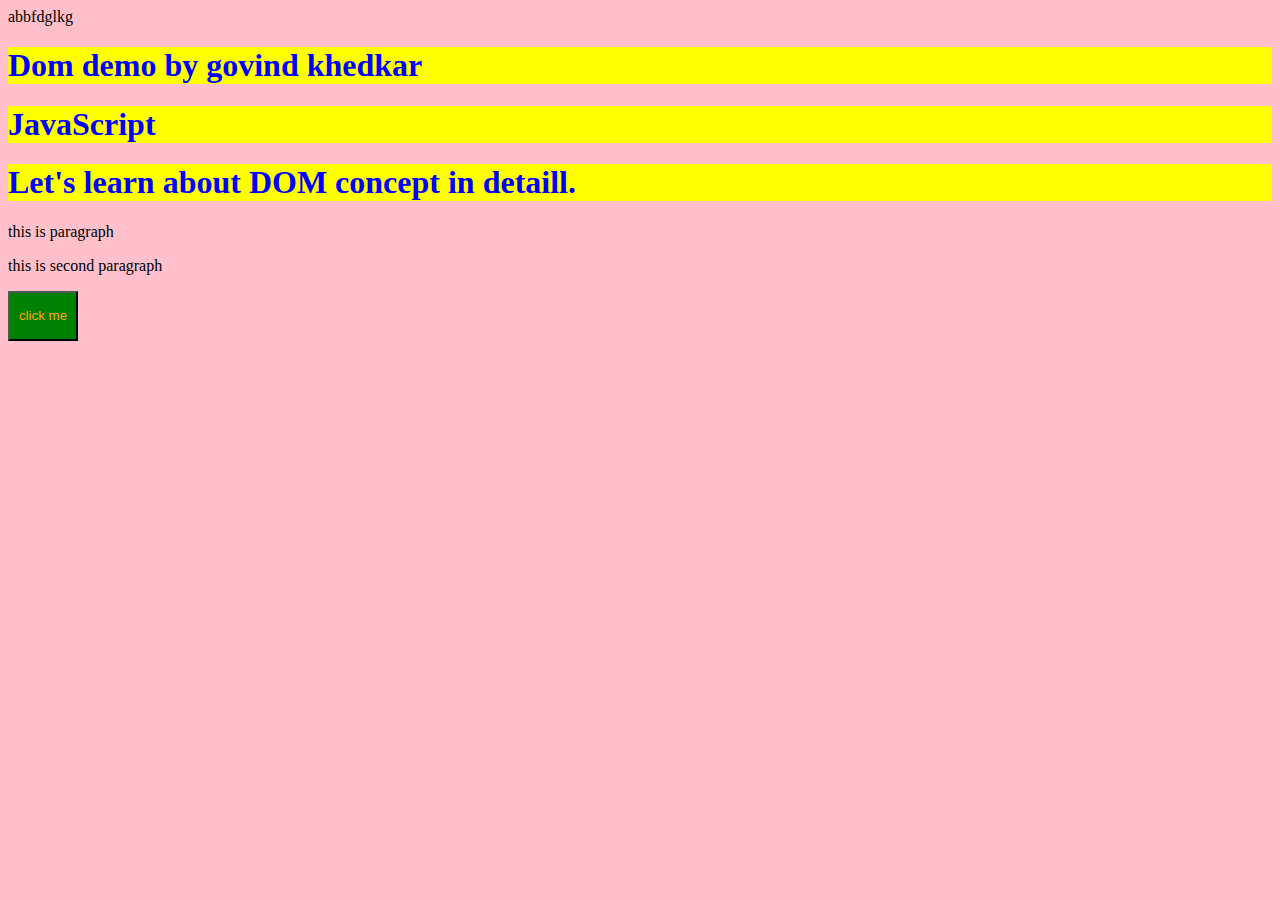
<file: JavaScript/DOM/index.html>
<!DOCTYPE html>
<html lang="en">
<head>
    <meta charset="UTF-8">
    <meta name="viewport" content="width=device-width, initial-scale=1.0">
    <title>Document</title>
    <link rel = "stylesheet", href = "style.css" >
    
</head>
<body>
    <div> abbfdglkg</div>
    <h1 class="headingClass" > Dom demo by govind khedkar</h1>
    <h1 class="headingClass" > JavaScript</h1>
    <h1 class="headingClass" > Let's learn about DOM concept in detaill.</h1>
    <p> this is paragraph</p>
    <p> this is second paragraph</p>

    <button> click me </button>
    <script src = "script.js"> </script>
    
</body>
</html>
</file>
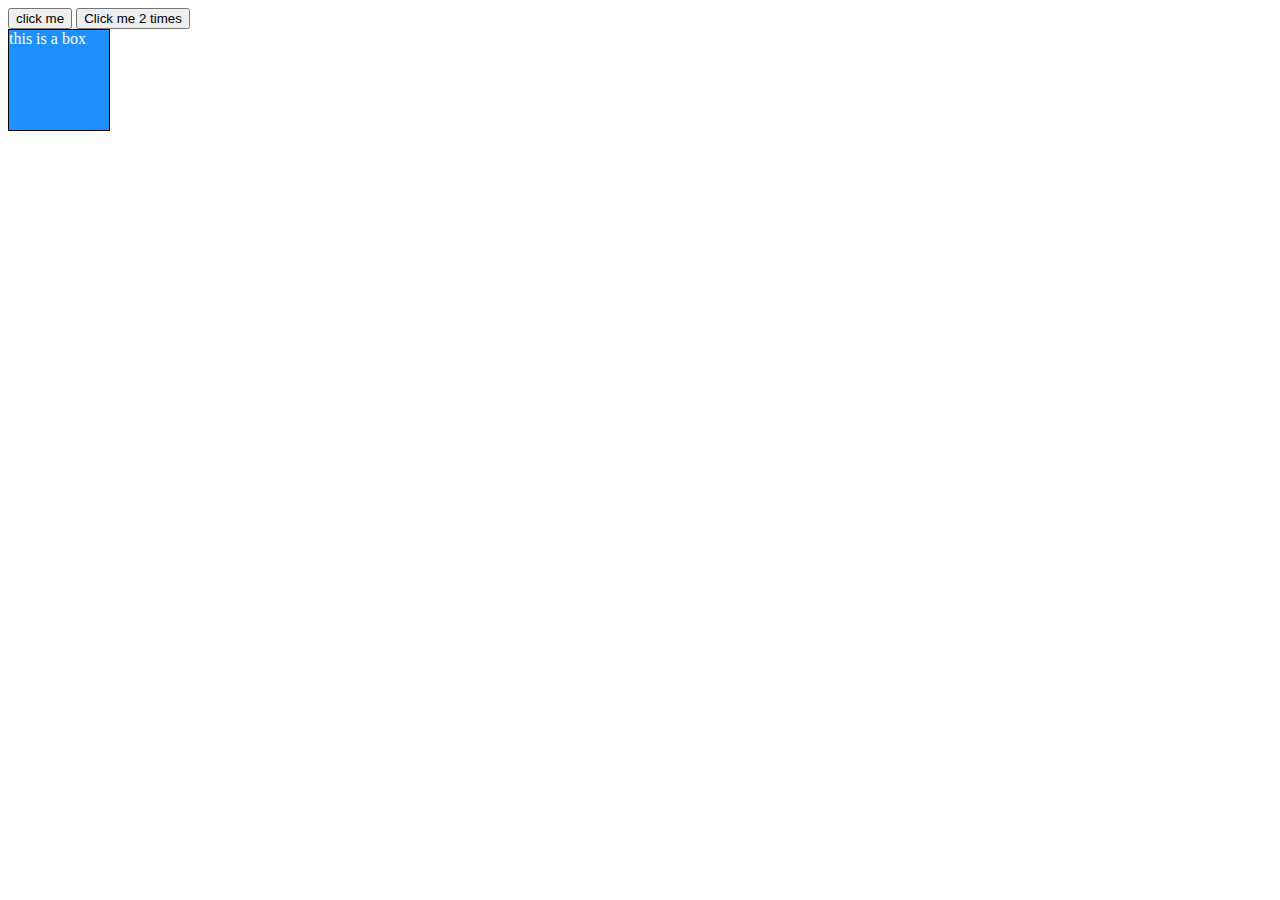
<file: JavaScript/Event/index.html>
<!DOCTYPE html>
<html lang="en">
<head>
    <meta charset="UTF-8">
    <meta name="viewport" content="width=device-width, initial-scale=1.0">
    <title>Document</title>
    <link rel = "stylesheet", href = "style.css" >
    
</head>
<body>
    <button id="btn1"> click me </button>
    <button id="btn2"> Click me 2 times</button>
    <div>
        this is a box
    </div>
    <script src = "script.js"> </script>
    
</body>
</html>
</file>
<file: JavaScript/DOM/style.css>
h1 {
    color: blue;
    background-color: yellow;
}

body {
    background-color: pink;
}

button {
    width: 70px;
    height: 50px;
    color: orange;
    background-color: green;
}
</file>
<file: JavaScript/Event/style.css>
div {
    height: 100px;
    width: 100px;
    background-color: dodgerblue;
    color: white;
    border: 1px solid black;
    
}
</file>
